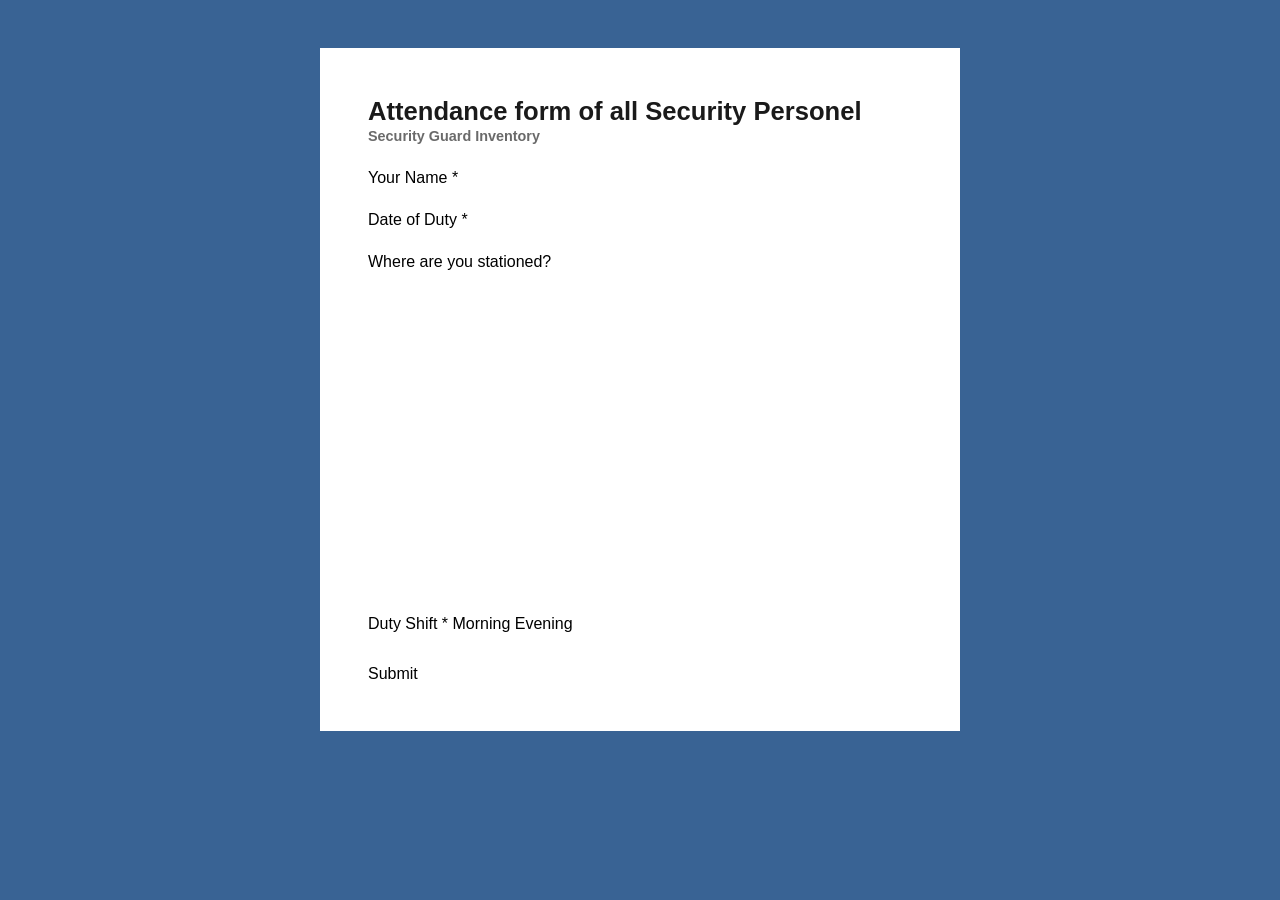
<file: index.html>
<!doctype html>
<html lang="en">
  <head>
    <meta charset="UTF-8" />
    <meta name="viewport" content="width=device-width, initial-scale=1.0" />
    <title>Security Guard Inventory</title>
    <link rel="stylesheet" href="styles.css" />
    <script type="module" src="https://js.arcgis.com/5.1/"></script>
  </head>

  <body>
    <div class="card">
      <div class="card-header">
        <h1>Attendance form of all Security Personel</p>
        <p>Security Guard Inventory</>
      </div>

      <form action="">
        <calcite-label>
          Your Name *
          <calcite-input
            id="name"
            name="name"
            type="text"
            placeholder="Joshua De Leon"
            required
          ></calcite-input>
        </calcite-label>

        <calcite-label>
          Date of Duty *
          <calcite-input-date-picker
            id="duty-date"
            name="duty-date"
            placeholder="Select a date"
            required
          ></calcite-input-date-picker>
        </calcite-label>

        <calcite-label>
          Where are you stationed?
          <div id="miniMap">
            <arcgis-map
              center="125.6128,7.0731"
              zoom="15"
              basemap="topo-vector"
            >
              <arcgis-zoom position="top-left"></arcgis-zoom>
              <arcgis-locate position="top-left"></arcgis-locate>
            </arcgis-map>
          </div>
          <div class="coordinates">
            <calcite-input
              id="latitude"
              name="latitude"
              placeholder="latitude"
              read-only
              required
            ></calcite-input>
            <calcite-input
              id="longitude"
              name="longitude"
              placeholder="longitude"
              read-only
              required
            ></calcite-input>
          </div>
        </calcite-label>

        <calcite-label>
          Duty Shift *
          <calcite-radio-button-group name="shift" required layout="horizontal">
            <calcite-label layout="inline">
              <calcite-radio-button value="morning"></calcite-radio-button>
              Morning
            </calcite-label>
            <calcite-label layout="inline">
              <calcite-radio-button value="evening"></calcite-radio-button>
              Evening
            </calcite-label>
          </calcite-radio-button-group>
        </calcite-label>

        <calcite-button type="submit">Submit</calcite-button>
      </form>
    </div>

    <script type="module" src="map.js"></script>
  </body>
</html>
</file>
<file: styles.css>
html,
body {
  height: 100%;
  margin: 0;
}

body {
  min-height: 100vh;
  display: flex;
  flex-direction: column;
  align-items: center;
  background-color: rgb(57, 99, 148);
  font-family: "Avenir Next", "Segoe UI", sans-serif;
}

.card-header h1 {
  margin: 0 0 0.25rem;
  font-size: 1.6rem;
  line-height: 1.2;
  color: #1a1a1a;
}

.card-header p {
  margin: 0;
  font-size: 0.9rem;
  color: #6a6a6a;
  line-height: 1.3;
}

.card {
  background: white;
  width: 100%;
  max-width: 640px;
  padding: 3rem;
  box-sizing: border-box;
  margin: 3rem 0;
}

form {
  display: flex;
  flex-direction: column;
  gap: 1.5rem;
  margin-top: 1.5rem;
}

calcite-label {
  width: 100%;
}

#miniMap {
  height: 320px;
}

.coordinates {
  width: 100%;
  display: flex;
}

calcite-button {
  margin-top: 0.5rem;
  width: 100%;
}
</file>
<file: css/styles.css>
html,
body {
  height: 100%;
  margin: 0;
}

body {
  min-height: 100vh;
  display: flex;
  flex-direction: column;
  align-items: center;
  background-color: rgb(57, 99, 148);
  font-family: "Avenir Next", "Segoe UI", sans-serif;
}

.card-header h1 {
  margin: 0 0 0.25rem;
  font-size: 1.6rem;
  line-height: 1.2;
}

.card-header p {
  margin: 0;
  font-size: 0.9rem;
  color: #6a6a6a;
  line-height: 1.3;
}

.card {
  background: white;
  width: 100%;
  max-width: 640px;
  padding: 3rem;
  box-sizing: border-box;
  margin: 3rem 0;
}

form {
  display: flex;
  flex-direction: column;
  gap: 1.5rem;
  margin-top: 1.5rem;
}

#miniMap {
  height: 320px;
}

.coordinates {
  width: 100%;
  display: flex;
}

calcite-button {
  margin-top: 0.5rem;
  width: 100%;
}

calcite-label {
  width: 100%;
}

.loading-overlay {
  position: fixed;
  inset: 0;
  background: rgba(255, 255, 255, 0.95);
  display: flex;
  flex-direction: column;
  justify-content: center;
  align-items: center;
  gap: 1rem;
  z-index: 9999;
}

.loading-overlay p {
  font-size: 1rem;
  font-weight: 500;
}

.hidden {
  display: none;
}
</file>
